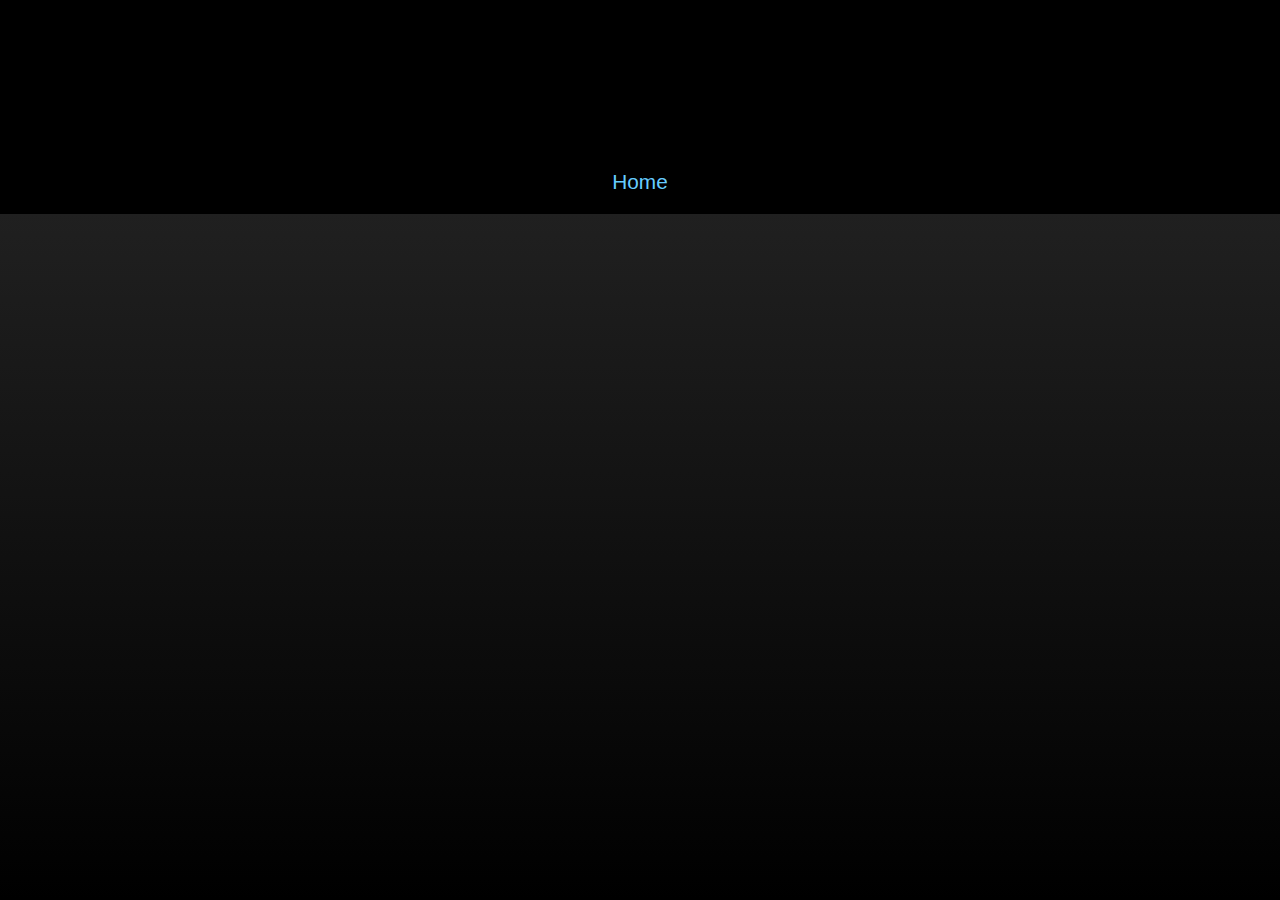
<file: about.html>
<!DOCTYPE html>
<html lang="en">
<head>
    <meta charset="UTF-8">
    <meta name="viewport" content="width=device-width, initial-scale=1.0">
    <title>About – UTD Pixel Sky</title>
    <link rel="stylesheet" href="style.css">
</head>
<body>
    <canvas id="starCanvas"></canvas>

    <div class="main-container">
        <h1 class="title">About This Project</h1>
        <p class="subtitle">
            This is a pixel-art inspired star animation hosted on GitHub Pages.
        </p>

        <p class="body-text">
            The stars move diagonally using a wide spawn field so the animation feels
            endless and avoids diagonal banding. The background uses a smooth gray-to-black
            gradient to simulate a night sky.
        </p>

        <nav>
            <a href="index.html">Home</a>
        </nav>
    </div>

    <script src="stars.js"></script>
</body>
</html>
</file>
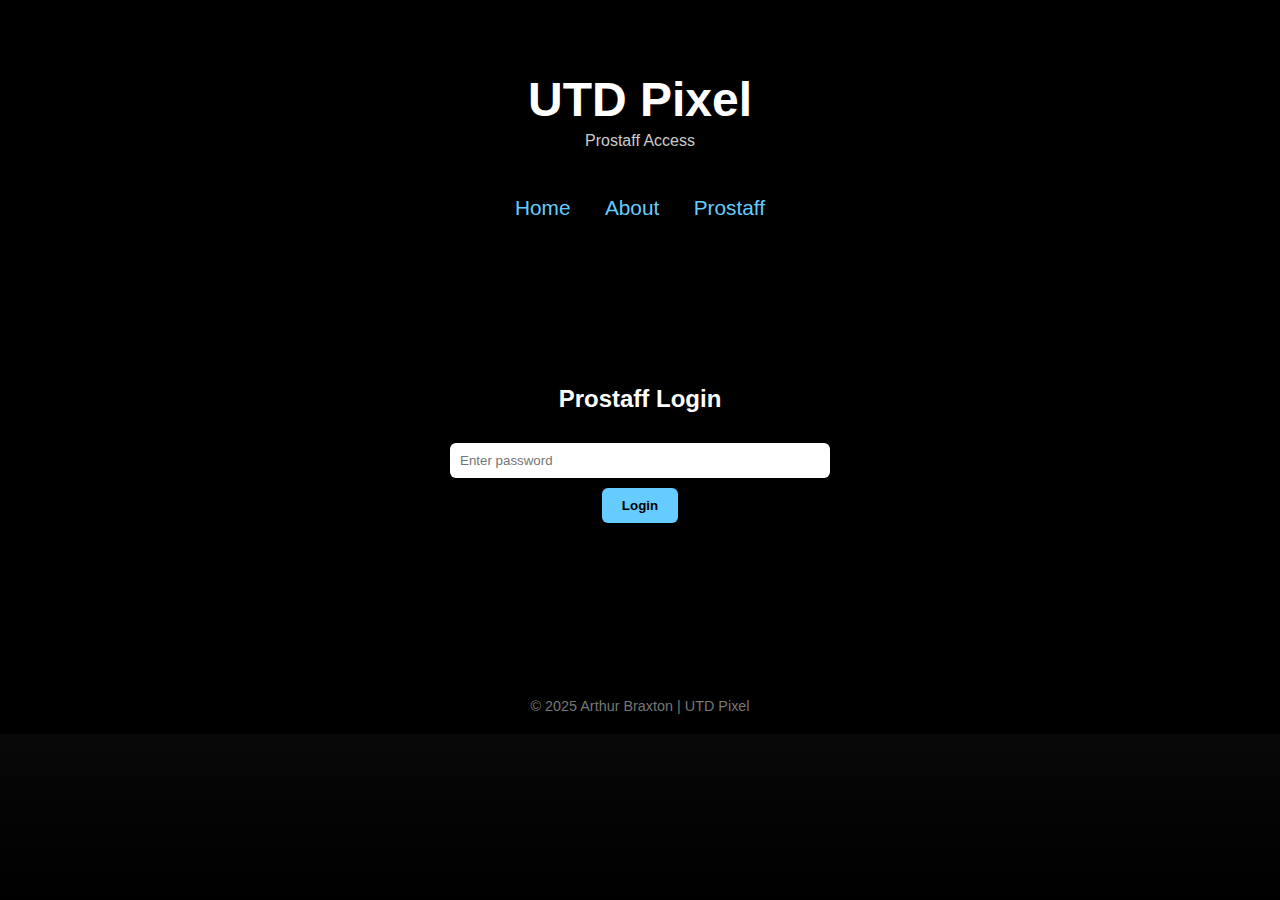
<file: prostaff.html>
<!DOCTYPE html>
<html lang="en">
<head>
    <meta charset="UTF-8">
    <title>UTD Pixel - Prostaff</title>
    <link rel="stylesheet" href="style.css">

    <style>
        /* Login overlay */
        #login-box {
            max-width: 400px;
            margin: 120px auto;
            padding: 25px;
            text-align: center;
            background: rgba(0,0,0,0.65);
            border-radius: 15px;
            color: white;
            box-shadow: 0 0 20px rgba(0,0,0,0.5);
        }

        #login-box input {
            width: 90%;
            padding: 10px;
            margin: 10px 0;
            border-radius: 6px;
            border: none;
        }

        #login-box button {
            padding: 10px 20px;
            background: #66ccff;
            border: none;
            border-radius: 6px;
            cursor: pointer;
            font-weight: bold;
        }

        #login-box button:hover {
            background: #4bb3e6;
        }

        #error {
            color: #ff4d4d;
            margin-top: 10px;
        }

        /* Hide protected content by default */
        #protected-content {
            display: none;
        }
    </style>
</head>

<body>

<!-- Star background -->
<canvas id="starCanvas"></canvas>

<!-- UI wrapper -->
<div id="ui">

    <!-- Header -->
    <header>
        <h1>UTD Pixel</h1>
        <p>Prostaff Access</p>
    </header>

    <!-- Navigation -->
    <nav>
        <a href="index.html">Home</a>
        <a href="about.html">About</a>
        <a href="prostaff.html">Prostaff</a>
    </nav>

    <!-- 🔐 LOGIN BOX -->
    <div id="login-box">
        <h2>Prostaff Login</h2>
        <input type="password" id="password" placeholder="Enter password">
        <br>
        <button onclick="checkLogin()">Login</button>
        <div id="error"></div>
    </div>

    <!-- 🔓 PROTECTED CONTENT -->
    <div id="protected-content" class="container">

        <h2>Prostaff Team</h2>
        <p>Authorized personnel only.</p>

        <!-- ArcGIS Webframe -->
        <section id="experience">
		<!-- ArcGIS Embeddable Map Component -->
		<script type="module" src="https://js.arcgis.com/4.34/embeddable-components/"></script>

        </section>

    </div>

    <!-- Footer -->
    <footer>
        &copy; 2025 Arthur Braxton | UTD Pixel
    </footer>

</div>

<!-- Scripts -->
<script src="stars.js"></script>

<script>
    function checkLogin() {
        const password = document.getElementById("password").value.trim();
        const errorDiv = document.getElementById("error");

        if (!password) {
            errorDiv.textContent = "Please enter the password.";
            return;
        }

        if (password === "password") {
            document.getElementById("login-box").style.display = "none";
            document.getElementById("protected-content").style.display = "block";
        } else {
            errorDiv.textContent = "Incorrect password.";
        }
    }
</script>

</body>
</html>
</file>
<file: style.css>
/* Global */
html, body {
    margin: 0;
    padding: 0;
    font-family: Arial, sans-serif;
    overflow-x: hidden;
    background: black;
}

/* Canvas behind UI */
#starCanvas {
    position: fixed;
    top: 0;
    left: 0;
    width: 100vw;
    height: 100vh;
    z-index: -1;
}

#ui {
    background: rgba(0,0,0,1); /* full black */
    position: relative;
    z-index: 1;
}

/* Header */
header {
    text-align: center;
    padding: 40px 20px 10px;
    color: white;
}

header h1 {
    font-size: 3rem;
    margin-bottom: 5px;
}

header p {
    color: #cccccc;
    margin-top: 0;
}

/* Navigation */
nav {
    text-align: center;
    margin: 20px 0;
}

nav a {
    color: #66ccff;
    margin: 0 15px;
    text-decoration: none;
    font-size: 1.3rem;
}

nav a:hover {
    text-decoration: underline;
}

/* Main Content */
.container {
    width: 80%;
    max-width: 900px;
    margin: 0 auto 40px;
    padding: 20px;
    color: #dddddd;
    background: rgba(0, 0, 0, 0.35);
    border-radius: 10px;
}

/* Footer */
footer {
    text-align: center;
    padding: 20px;
    color: #777;
    font-size: 0.9rem;
}
</file>
